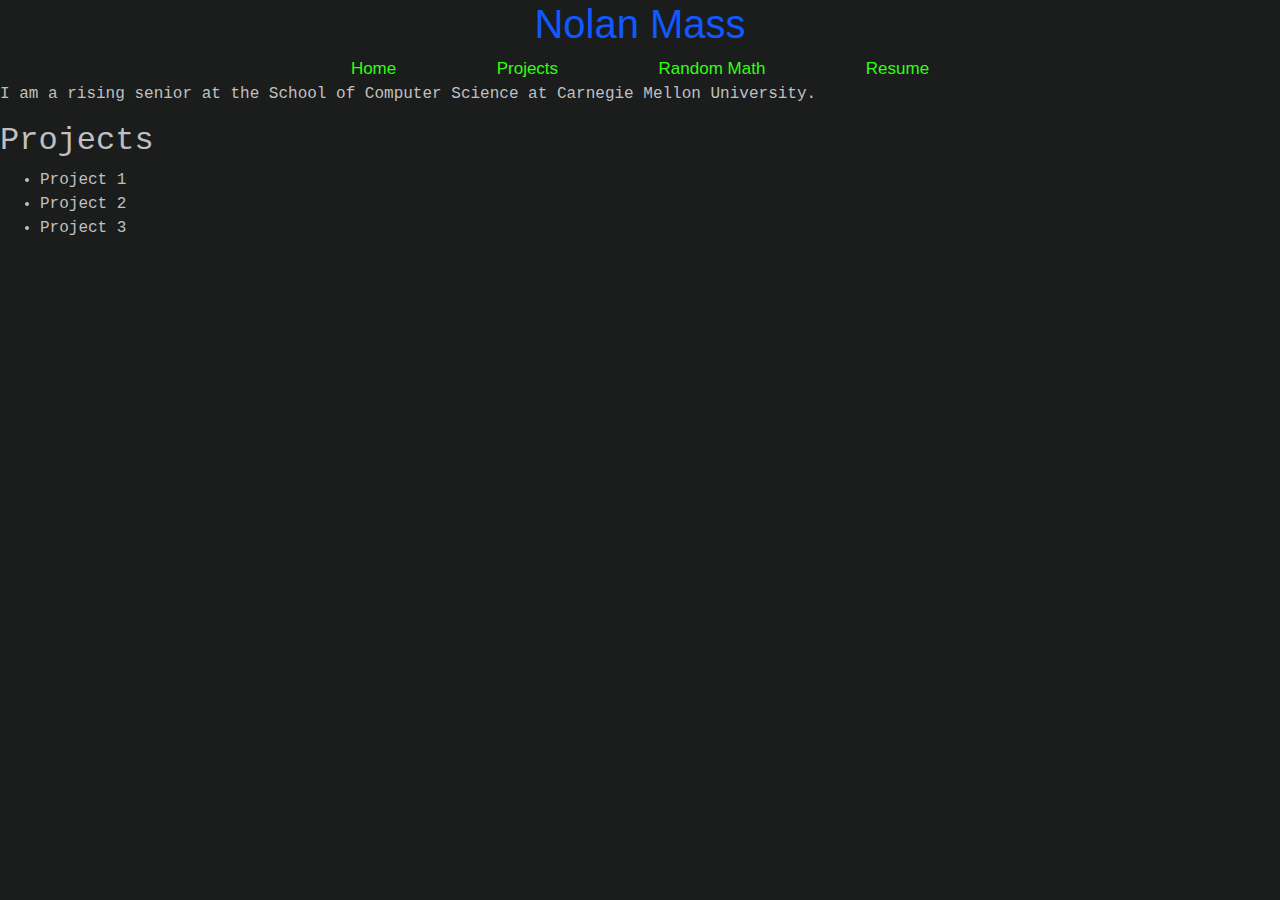
<file: index.html>
<!DOCTYPE html>
<html>
  <head>
    <link rel="stylesheet" href="https://stackpath.bootstrapcdn.com/bootstrap/4.5.0/css/bootstrap.min.css">
    <title>Nolan Mass</title>

    <style>
      body {
        background-color: #1b1c1c;
      }
      .text {
        color: #c0c0c0;
        font-family: Courier;
      }
      h1 {
        color: #1058ff;
        text-align: center;
      }
      h2 {
        color: #2fff12
      }

      /* Add a black background color to the top navigation */
      .topnav {
        text-align: center;
        overflow: hidden;
      }

      /* Style the links inside the navigation bar */
      .topnav a {
        color: #2fff12;
        text-align: center;
        padding: 14px 48px;
        text-decoration: none;
        /* font-family: Courier; */
        font-size: 17px;
      }

      /* Change the color of links on hover */
      .topnav a:hover {
        background-color: #3b3c40;
      }
    </style>
  </head>
  <body>
    <h1>Nolan Mass</h1>

    <div class="topnav">
      <a href="#home">Home</a>
      <a href="#projects">Projects</a>
      <a href="#random_math">Random Math</a>
      <a href="#resume">Resume</a>
    </div>

    <p class=text>I am a rising senior at the School of Computer Science at Carnegie Mellon University.</p>
    
    <h2 class=text>Projects</h2>
    <ul>
      <li class=text>Project 1</li>
      <li class=text>Project 2</li>
      <li class=text>Project 3</li>
    </ul>
  </body>
</html>
</file>
